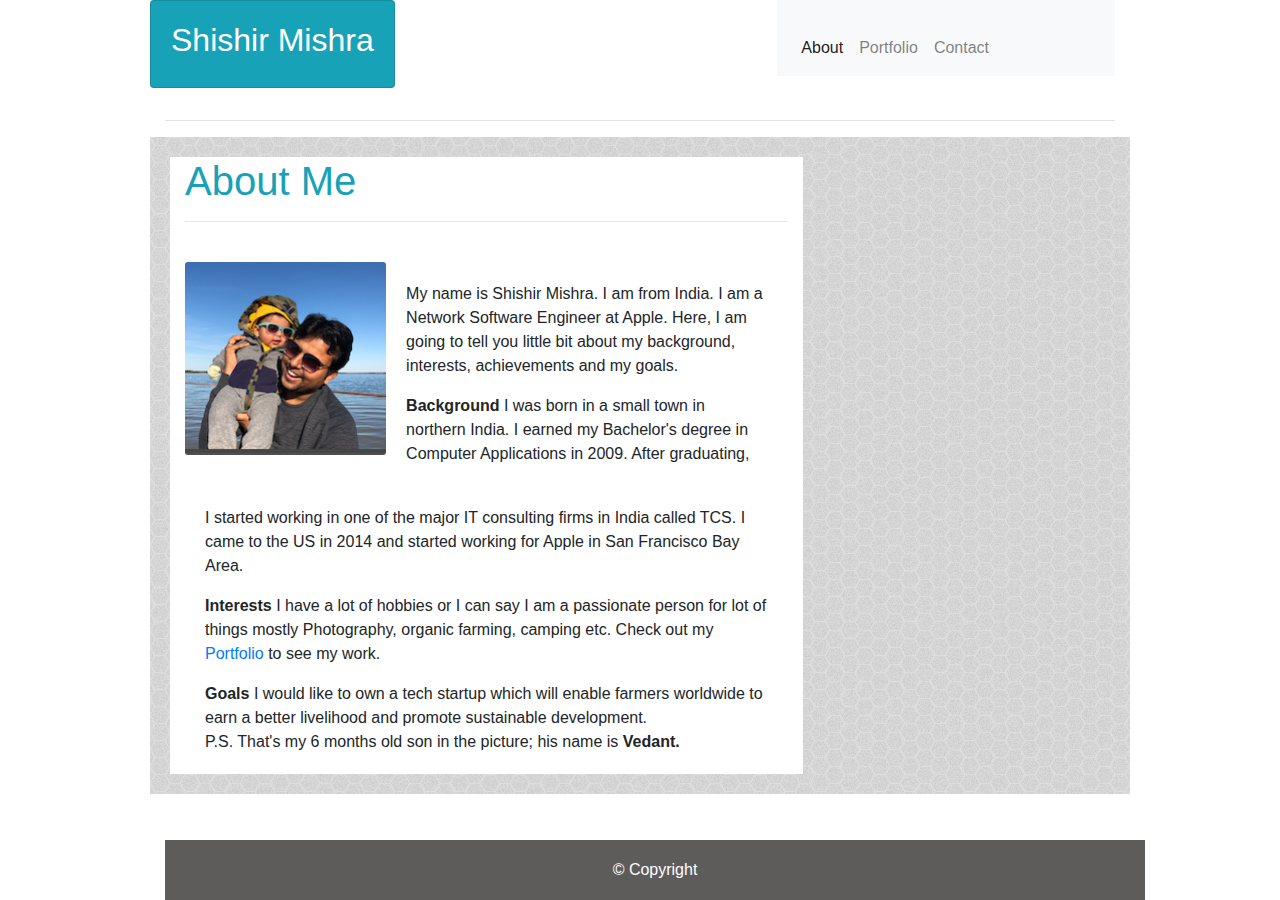
<file: index.html>
<!DOCTYPE html>
<html lang="en-us">

<head>
    <meta charset="UTF-8">
    <title>Bootstrap Portfolio</title>
    <link rel="stylesheet" href="https://stackpath.bootstrapcdn.com/bootstrap/4.4.1/css/bootstrap.min.css"
        integrity="sha384-Vkoo8x4CGsO3+Hhxv8T/Q5PaXtkKtu6ug5TOeNV6gBiFeWPGFN9MuhOf23Q9Ifjh" crossorigin="anonymous">
        <link rel="canonical" href="https://getbootstrap.com/docs/4.0/examples/sticky-footer/">
        <link href="assets/styles/bootstrap.min.css" rel="stylesheet">
    <!-- Custom styles for this template -->
    <link href="assets/styles/sticky-footer.css" rel="stylesheet">
</head>

<body>
    <div class="container" style="max-width: 980px;">
        <div class="row">
            <div class="card text-white bg-info mb-3" >
                <div class="card-body">
                    <h2>Shishir Mishra</h2>
                </div>
            </div>
            <div class="col">
            </div>
            <div class="col">
                <nav class="navbar navbar-expand-lg navbar-light bg-light">
                    <div class="collapse navbar-collapse" id="navbarNavAltMarkup">
                        <div class="navbar-nav" style="margin-top: 20px;">
                            <a class="nav-item nav-link active" href="index.html">About <span
                                    class="sr-only">(current)</span></a>
                            <a class="nav-item nav-link" href="portfolio.html">Portfolio</a>
                            <a class="nav-item nav-link" href="contact.html">Contact</a>
                        </div>
                    </div>
                </nav>
            </div>
        </div>
<hr>
        <div class="row" style="background-image: url(assets/images/light_honeycomb.png); background-repeat: repeat;">
            <div class="row" style="width: 760px; margin: 20px;">
                <div class="col-md-10" style="background-color: white;">
                    <h1 style="color: #17a2b8;">About Me</h1>
                    <hr><br>
                    <div class="card mb-12 border-0">
                        <div class="row no-gutters">
                            <div class="col-md-4">
                                <img src="assets/images/pic.png" class="card-img" alt="...">
                            </div>
                            <div class="col-md-8">
                                <div class="card-body">
                                    <p class="card-text">My name is Shishir Mishra. I am from India. I am a Network
                                        Software
                                        Engineer at
                                        Apple. Here, I am going to tell you little bit about my background, interests,
                                        achievements and
                                        my goals.</p>
                                    <p class="card-text">
                                        <b>Background</b>
                                        I was born in a small town in northern India. I earned my Bachelor's degree in
                                        Computer
                                        Applications in 2009. After graduating,</p>
                                </div>
                            </div>
                        </div>
                        <div class="row no-gutters">
                            <div class="card-body">
                                <p class="card-text">
                                    I started working in one of the major IT
                                    consulting
                                    firms in India
                                    called TCS. I came to the US in 2014 and started working for Apple in San Francisco
                                    Bay
                                    Area.
                                </p>
                                <p class="card-text"><b> Interests</b>
                                    I have a lot of hobbies or I can say I am a passionate person for lot of things
                                    mostly
                                    Photography, organic farming, camping etc. Check out my <a
                                        href="portfolio.html">Portfolio</a>
                                    to see my work. </p>
                                <p class="card-text">
                                    <b>Goals</b>
                                    I would like to own a tech startup which will enable farmers worldwide to earn a
                                    better
                                    livelihood and promote sustainable development.<br>
                                    P.S. That's my 6 months old son in the picture; his name is <b>Vedant.</b>
                                </p>

                            </div>
                        </div>
                    </div>
                </div>

            </div>
        </div>
        <footer class="footer">
            <div class="container-footer">
              <span class="text">© Copyright</span>
            </div>
          </footer>

    </div>
</body>

</html>
</file>
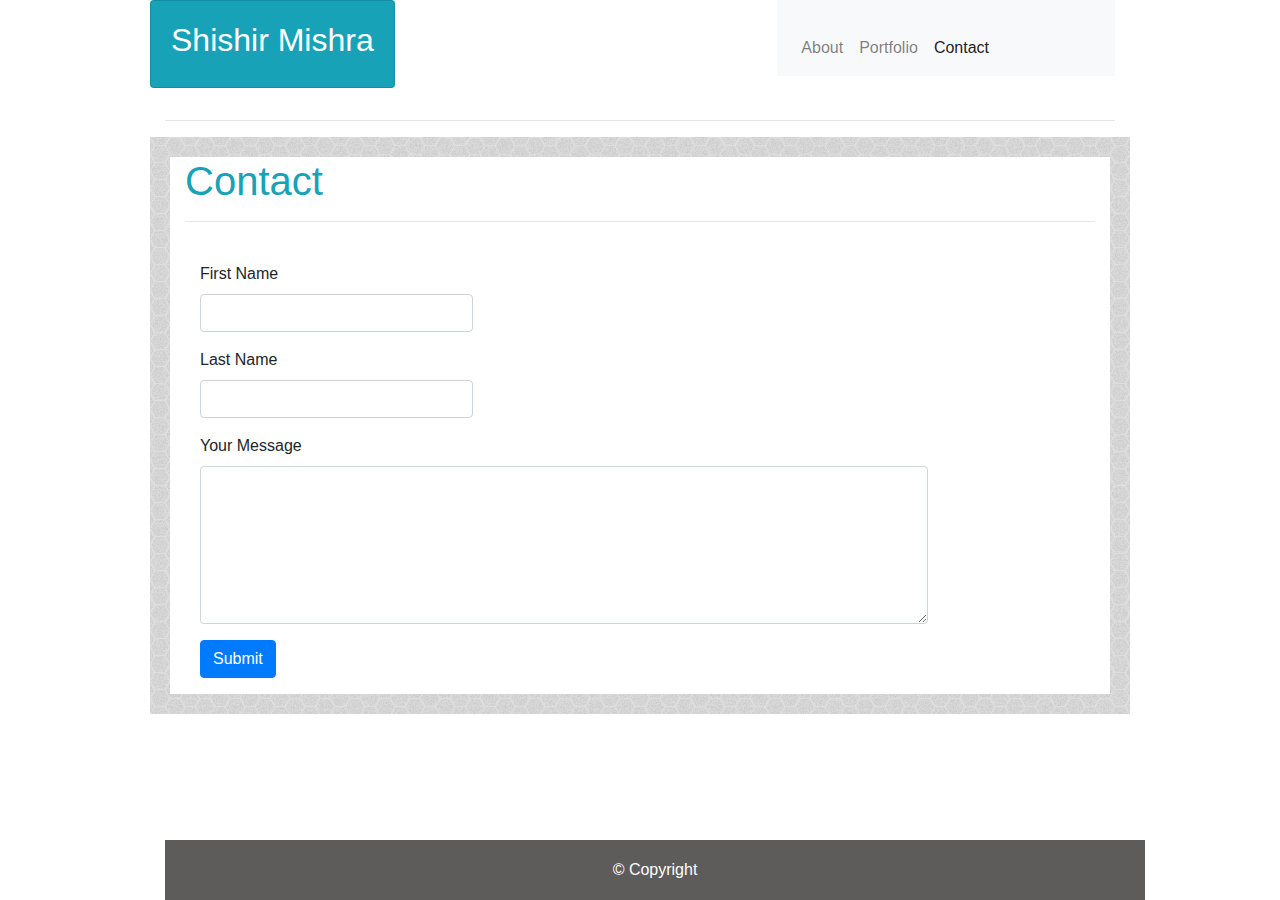
<file: contact.html>
<!DOCTYPE html>
<html lang="en-us">

<head>
    <meta charset="UTF-8">
    <title>Bootstrap Portfolio</title>
    <link rel="stylesheet" href="https://stackpath.bootstrapcdn.com/bootstrap/4.4.1/css/bootstrap.min.css"
        integrity="sha384-Vkoo8x4CGsO3+Hhxv8T/Q5PaXtkKtu6ug5TOeNV6gBiFeWPGFN9MuhOf23Q9Ifjh" crossorigin="anonymous">
        <link rel="canonical" href="https://getbootstrap.com/docs/4.0/examples/sticky-footer/">
        <link href="assets/styles/bootstrap.min.css" rel="stylesheet">
    <!-- Custom styles for this template -->
    <link href="assets/styles/sticky-footer.css" rel="stylesheet">
</head>

<body>
    <div class="container" style="max-width: 980px;">
        <div class="row">
            <div class="card text-white bg-info mb-3">
                <div class="card-body">
                    <h2>Shishir Mishra</h2>
                </div>
            </div>
            <div class="col">
            </div>
            <div class="col">
                <nav class="navbar navbar-expand-lg navbar-light bg-light">
                    <div class="collapse navbar-collapse" id="navbarNavAltMarkup">
                        <div class="navbar-nav" style="margin-top: 20px;">
                            <a class="nav-item nav-link" href="index.html">About <span
                                    class="sr-only">(current)</span></a>
                            <a class="nav-item nav-link" href="portfolio.html">Portfolio</a>
                            <a class="nav-item nav-link active" href="contact.html">Contact</a>
                        </div>
                    </div>
                </nav>
            </div>
        </div>
        <hr>
        <div class="row" style="background-image: url(assets/images/light_honeycomb.png); background-repeat: repeat;">
            <div class="row" style="width: 100%; margin: 20px;">
                <div class="col-md-12" style="background-color: white;">
                    <h1 style="color: #17a2b8;">Contact</h1>
                    <hr><br>
                    <form>
                        <div class="form-group">
                            <div class="col-md-4 mb-3">
                                <label for="exampleInputEmail1">First Name</label>
                                <input type="text" class="form-control" id="exampleInputEmail1"
                                    aria-describedby="emailHelp">
                            </div>
                        </div>
                        <div class="form-group">
                            <div class="col-md-4 mb-3">
                                <label for="exampleInputEmail1">Last Name</label>
                                <input type="text" class="form-control" id="exampleInputEmail1"
                                    aria-describedby="emailHelp">
                            </div>
                        </div>
                        <div class="form-group">
                            <div class="col-md-10 mb-3">
                                <label for="exampleInputEmail1">Your Message</label>
                                <textarea class="form-control" id="exampleFormControlTextarea1" rows="6"></textarea>
                            </div>
                        </div>
                        <div class="form-group">
                            <div class="col-md-10 mb-3">
                                <button type="submit" class="btn btn-primary">Submit</button>
                            </div>
                        </div>
                    </form>
                </div>

            </div>
        </div>
        <footer class="footer">
            <div class="container-footer">
                <span class="text">© Copyright</span>
            </div>
        </footer>

    </div>
</body>

</html>
</file>
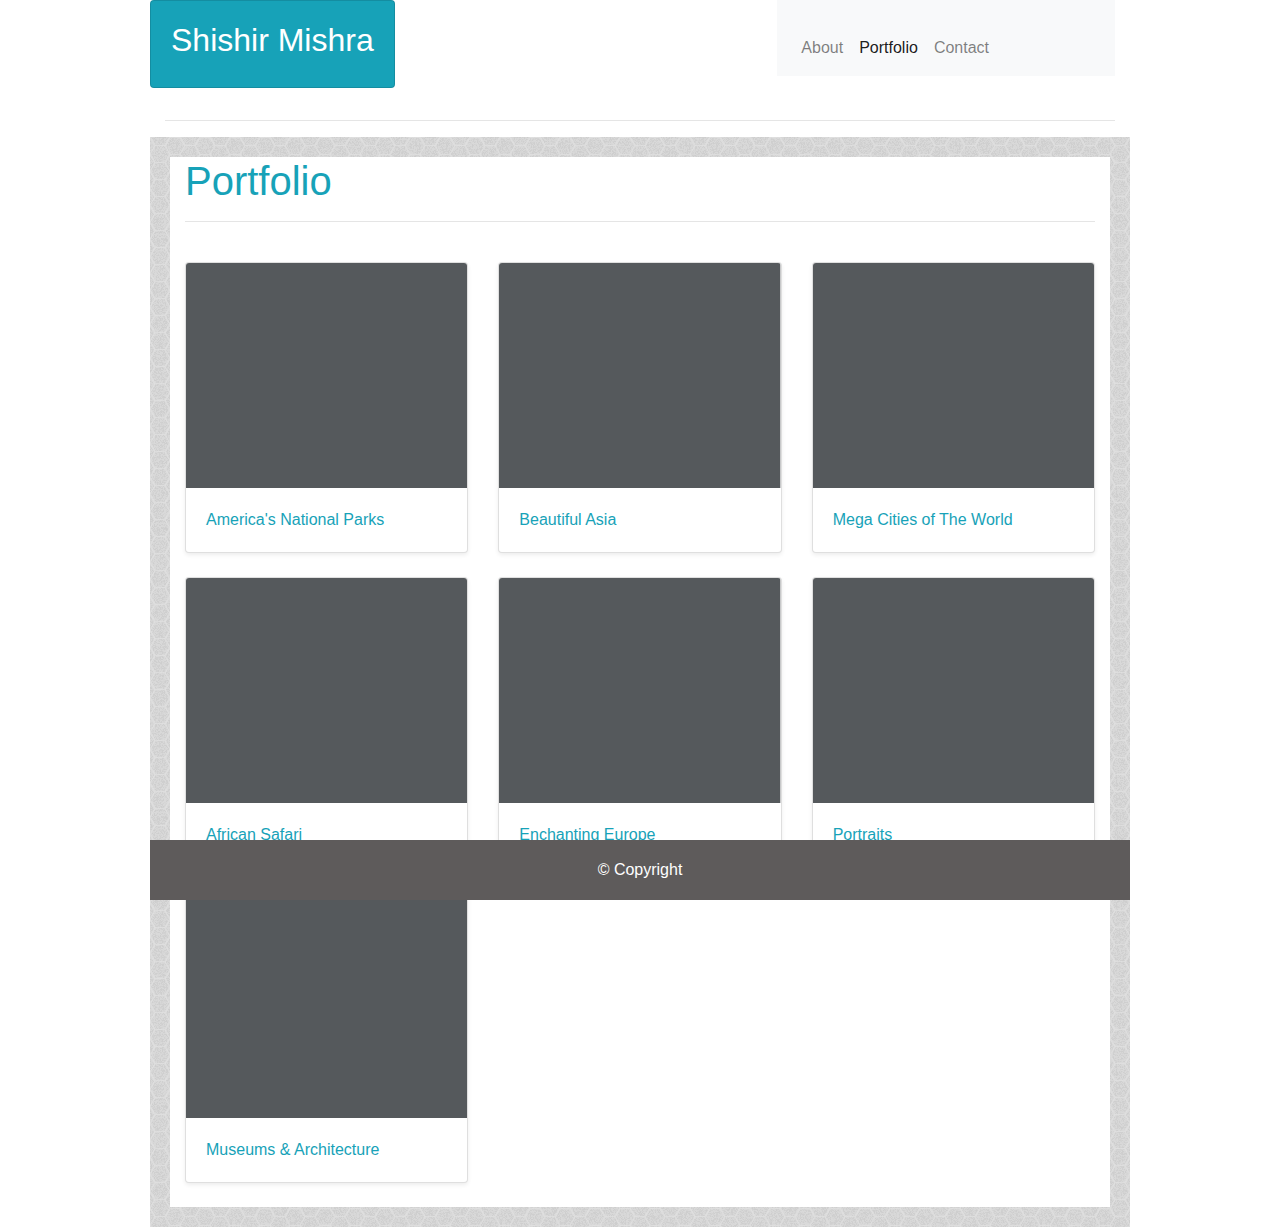
<file: portfolio.html>
<!DOCTYPE html>
<html lang="en-us">

<head>
    <meta charset="UTF-8">
    <title>Bootstrap Portfolio</title>
    <link rel="stylesheet" href="https://stackpath.bootstrapcdn.com/bootstrap/4.4.1/css/bootstrap.min.css"
        integrity="sha384-Vkoo8x4CGsO3+Hhxv8T/Q5PaXtkKtu6ug5TOeNV6gBiFeWPGFN9MuhOf23Q9Ifjh" crossorigin="anonymous">
        <link rel="canonical" href="https://getbootstrap.com/docs/4.0/examples/sticky-footer/">
        <link href="assets/styles/bootstrap.min.css" rel="stylesheet">
    <!-- Custom styles for this template -->
    <link href="assets/styles/sticky-footer.css" rel="stylesheet">
</head>

<body>
    <div class="container" style="max-width: 980px;">
        <div class="row">
            <div class="card text-white bg-info mb-3" >
                <div class="card-body">
                    <h2>Shishir Mishra</h2>
                </div>
            </div>
            <div class="col">
            </div>
            <div class="col">
                <nav class="navbar navbar-expand-lg navbar-light bg-light">
                    <div class="collapse navbar-collapse" id="navbarNavAltMarkup">
                        <div class="navbar-nav" style="margin-top: 20px;">
                            <a class="nav-item nav-link" href="index.html">About <span
                                    class="sr-only">(current)</span></a>
                            <a class="nav-item nav-link active" href="portfolio.html">Portfolio</a>
                            <a class="nav-item nav-link" href="contact.html">Contact</a>
                        </div>
                    </div>
                </nav>
            </div>
        </div>
<hr>
<div class="row" style="background-image: url(assets/images/light_honeycomb.png); background-repeat: repeat;">
  <div class="row" style="width: 100%; margin: 20px;">
                <div class="col-md-12" style="background-color: white;">
                    <h1 style="color: #17a2b8;">Portfolio</h1>
                    <hr><br>
                    <div class="row">
                        <div class="col-md-4">
                          <div class="card mb-4 shadow-sm">
                            <svg class="bd-placeholder-img card-img-top" width="100%" height="225" xmlns="http://www.w3.org/2000/svg" preserveAspectRatio="xMidYMid slice" focusable="false" role="img" aria-label="Placeholder: Thumbnail"><title>Placeholder</title><rect width="100%" height="100%" fill="#55595c"/><text x="50%" y="50%" fill="#eceeef" dy=".3em"></text></svg>
                            <div class="card-body">
                              <p class="card-text" style="color: #17a2b8;">America's National Parks</p>
                          </div>
                        </div>
                        </div>

                        <div class="col-md-4">
                          <div class="card mb-4 shadow-sm">
                            <svg class="bd-placeholder-img card-img-top" width="100%" height="225" xmlns="http://www.w3.org/2000/svg" preserveAspectRatio="xMidYMid slice" focusable="false" role="img" aria-label="Placeholder: Thumbnail"><title>Placeholder</title><rect width="100%" height="100%" fill="#55595c"/><text x="50%" y="50%" fill="#eceeef" dy=".3em"></text></svg>
                            <div class="card-body">
                              <p class="card-text" style="color: #17a2b8;">Beautiful Asia</p>
                            </div>
                          </div>
                        </div>
                        <div class="col-md-4">
                          <div class="card mb-4 shadow-sm">
                            <svg class="bd-placeholder-img card-img-top" width="100%" height="225" xmlns="http://www.w3.org/2000/svg" preserveAspectRatio="xMidYMid slice" focusable="false" role="img" aria-label="Placeholder: Thumbnail"><title>Placeholder</title><rect width="100%" height="100%" fill="#55595c"/><text x="50%" y="50%" fill="#eceeef" dy=".3em"></text></svg>
                            <div class="card-body">
                              <p class="card-text" style="color: #17a2b8;">Mega Cities of The World</p>
                            </div>
                          </div>
                        </div>
                        <div class="col-md-4">
                          <div class="card mb-4 shadow-sm">
                            <svg class="bd-placeholder-img card-img-top" width="100%" height="225" xmlns="http://www.w3.org/2000/svg" preserveAspectRatio="xMidYMid slice" focusable="false" role="img" aria-label="Placeholder: Thumbnail"><title>Placeholder</title><rect width="100%" height="100%" fill="#55595c"/><text x="50%" y="50%" fill="#eceeef" dy=".3em"></text></svg>
                            <div class="card-body">
                              <p class="card-text" style="color: #17a2b8;">African Safari</p>
                            </div>
                          </div>
                        </div>
                        <div class="col-md-4">
                          <div class="card mb-4 shadow-sm">
                            <svg class="bd-placeholder-img card-img-top" width="100%" height="225" xmlns="http://www.w3.org/2000/svg" preserveAspectRatio="xMidYMid slice" focusable="false" role="img" aria-label="Placeholder: Thumbnail"><title>Placeholder</title><rect width="100%" height="100%" fill="#55595c"/><text x="50%" y="50%" fill="#eceeef" dy=".3em"></text></svg>
                            <div class="card-body">
                              <p class="card-text" style="color: #17a2b8;">Enchanting Europe</p>
                            </div>
                          </div>
                        </div>
                        <div class="col-md-4">
                          <div class="card mb-4 shadow-sm">
                            <svg class="bd-placeholder-img card-img-top" width="100%" height="225" xmlns="http://www.w3.org/2000/svg" preserveAspectRatio="xMidYMid slice" focusable="false" role="img" aria-label="Placeholder: Thumbnail"><title>Placeholder</title><rect width="100%" height="100%" fill="#55595c"/><text x="50%" y="50%" fill="#eceeef" dy=".3em"></text></svg>
                            <div class="card-body">
                              <p class="card-text" style="color: #17a2b8;">Portraits</p>
                            </div>
                          </div>
                        </div>
                        <div class="col-md-4">
                            <div class="card mb-4 shadow-sm">
                              <svg class="bd-placeholder-img card-img-top" width="100%" height="225" xmlns="http://www.w3.org/2000/svg" preserveAspectRatio="xMidYMid slice" focusable="false" role="img" aria-label="Placeholder: Thumbnail"><title>Placeholder</title><rect width="100%" height="100%" fill="#55595c"/><text x="50%" y="50%" fill="#eceeef" dy=".3em"></text></svg>
                              <div class="card-body">
                                <p class="card-text" style="color: #17a2b8;">Museums & Architecture</p>
                              </div>
                            </div>
                          </div>
                

                </div>

            </div>
        </div>
        <footer class="footer">
            <div class="container-footer">
              <span class="text">© Copyright</span>
            </div>
          </footer>

    </div>
</body>

</html>
</file>
<file: assets/styles/sticky-footer.css>
/* Sticky footer styles
-------------------------------------------------- */

.footer {
  position: absolute;
  bottom: 0;
  max-width: 100%;
  height: 60px; /* Set the fixed height of the footer here */
  line-height: 60px; /* Vertically center the text there */
  background-color: #5e5b5b;
  float: left;
}


/* Custom page CSS
-------------------------------------------------- */
/* Not required for template or sticky footer method. */

.container-footer {
    width: auto;
    width: 980px;
    padding: 0 15px;
    text-align: center;
    color: #fff;
  }
</file>
